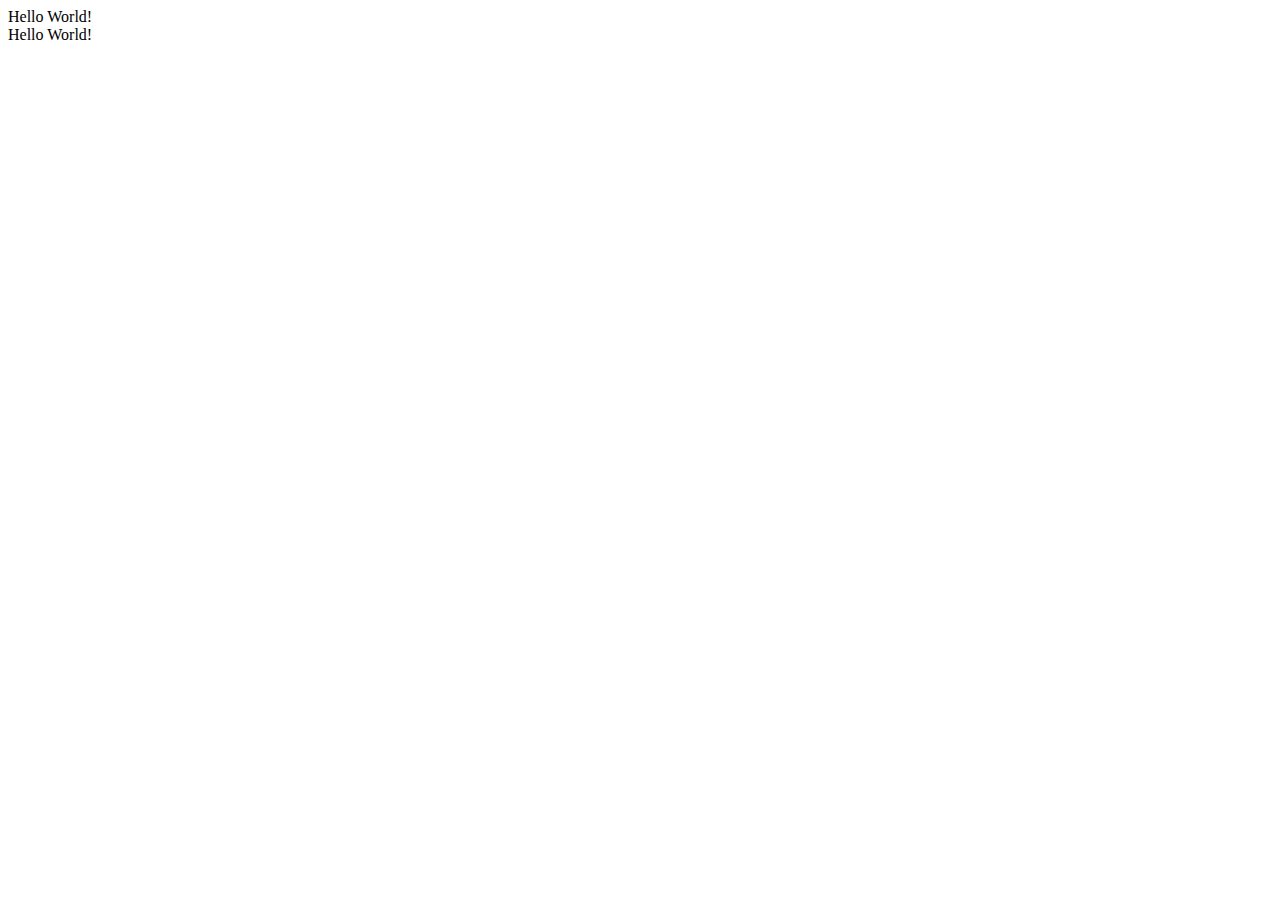
<file: javascript/lv0.html>
<!DOCTYPE html>
<html lang="en">
<head>
    <meta charset="UTF-8">
    <meta name="viewport" content="width=device-width, initial-scale=1.0">
    <title>Document</title>
    <script>
        //Hello World
        var one = 'Hello World!';
        document.write(one+"<br>");
        document.write("Hello World!");
        //数组累加值
        var arr = [1,5,6,7,'8',10];
        arr[4]-=0;
        s=0;
        for (i=0;i<arr.length;i++)
        {
            s+=arr[i];
        }
        console.log(s);
    </script>
</head>
<body>
    
</body>
</html>
</file>
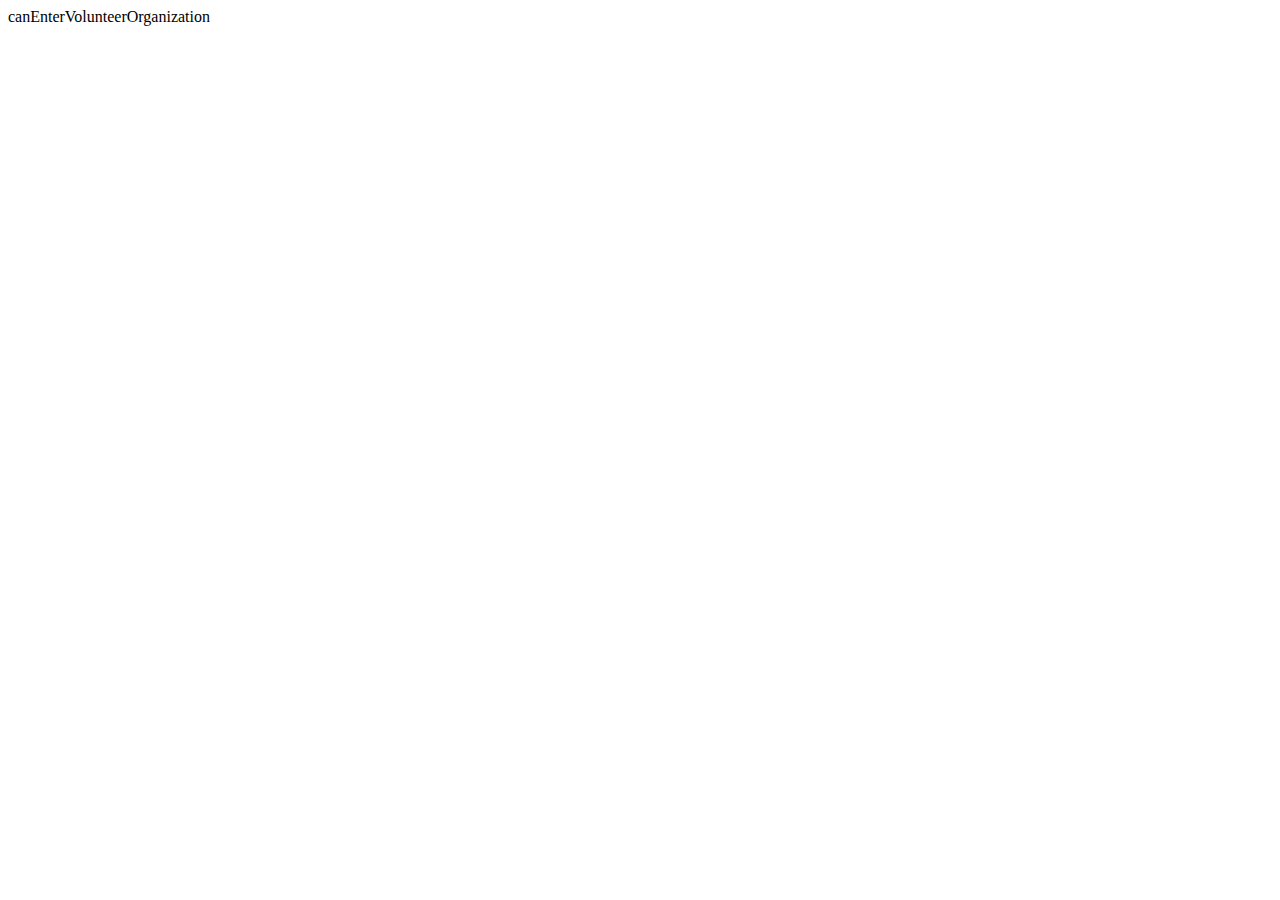
<file: javascript/lv1.html>
<!DOCTYPE html>
<html lang="en">
<head>
    <meta charset="UTF-8">
    <meta name="viewport" content="width=device-width, initial-scale=1.0">
    <title>Document</title>
    <script>
        //驼峰转化
        var str="can-enter-volunteer-organization";
        var x=str.split("-");
        //document.write(x);
        document.write(x[0]);
        for(i=1;i<x.length;i++){
            //document.write(x[i]);
            document.write(x[i].charAt(0).toUpperCase());
            document.write(x[i].substr(1));
        }

        //新增数组
        var arr=['myfristactivity','today activity','yourActivity','activities'];
        arr.unshift('activity');
        console.log(arr);
    </script>
</head>
<body>
    
</body>
</html>
</file>
